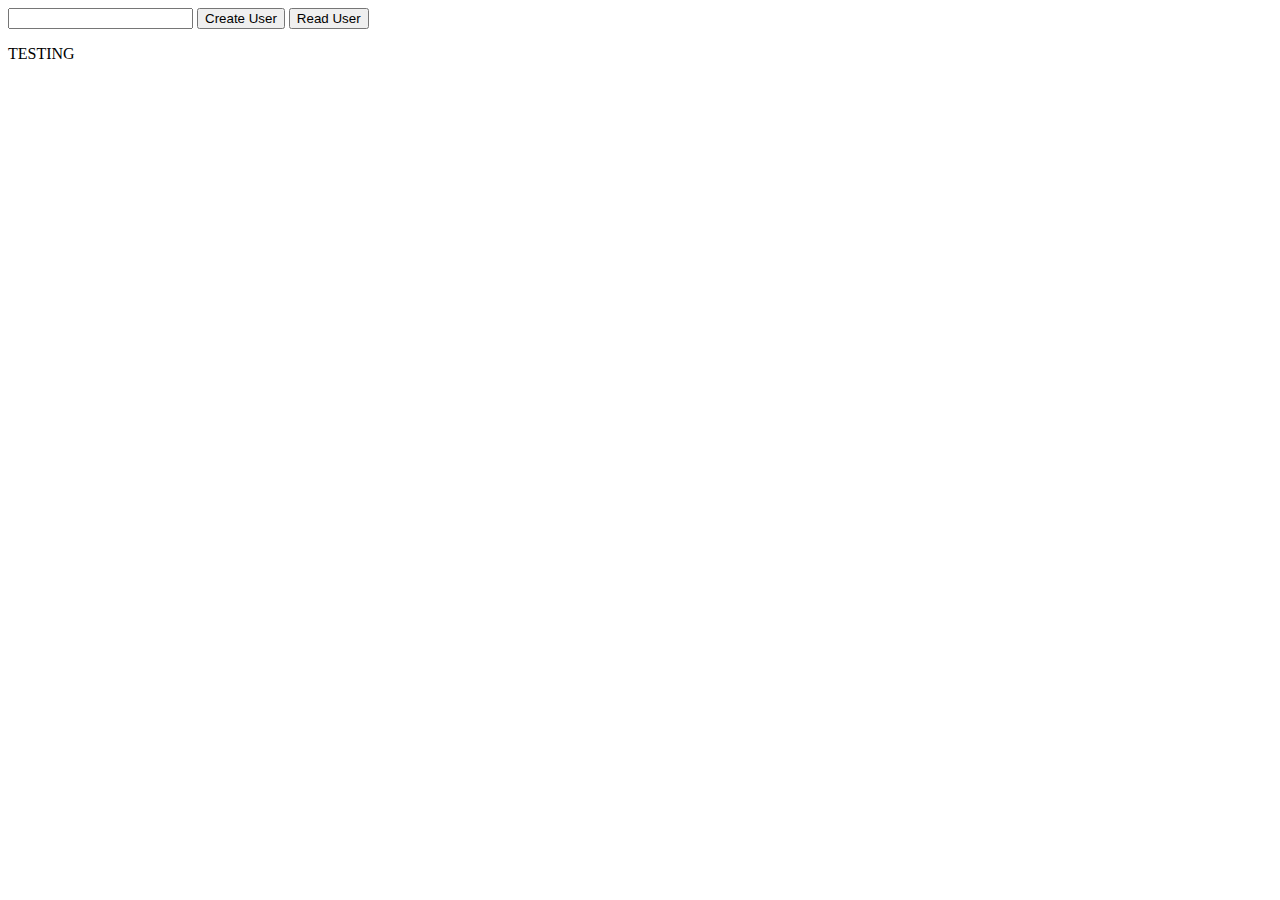
<file: myfirstfile.html>
<!DOCTYPE html>
<html>
<head>

<script src="jquery.min.js"></script>
<script type="text/javascript" src="http://static.stackmob.com/js/json2-min.js"></script>
<script type="text/javascript" src="http://static.stackmob.com/js/underscore-1.3.0-min.js"></script>
<script type="text/javascript" src="http://static.stackmob.com/js/backbone-0.5.3-min.js"></script>
<script type="text/javascript" src="http://static.stackmob.com/js/stackmob-js-0.1.0-min.js"></script>
 
<script type="text/javascript">
/* <![CDATA[ */
  StackMob.init({
   appName: 'gtbankdemo',
   dev: true
  });
/* ]]> */
</script>
 
</head>
<body>
 
<input id="username" type="text" value=""/>
<input id="create" type="submit" onclick="create();" value="Create User"/>
<input id="read" type="submit" onclick="read();" value="Read User"/>
 
<p>TESTING</p>
 
<script type="text/javascript">
  /* For sake of clarity, no jQuery is used in this example so as to focus on StackMob SDK syntax. */
 
  function create() {
    var username = document.getElementById('username').value;
    if (username != '') {
      var user = new StackMob.User({
        'username': username,
        'password': 'afakepassword',
        'age': 30
      });
 
      //Call StackMob via Ajax to create a user
      user.create({
        success: function(model) {
          console.debug("We've written the user to StackMob!");
          console.debug(model);
        },
        error: function(model, response) {
          console.debug(response);
        }
      });
    }}
 
 
  function read() {
    var username = document.getElementById('username').value;
    if (username != '') {
      //Call StackMob via Ajax to read a user
      $('p').html("fetching...");
      var fetchuser = new StackMob.User({ 'username': username });
      fetchuser.fetch({
        success: function(model) {
          $('p').html("Fetched!");
          console.debug("We fetched the user from StackMob!");
          console.debug(model.toJSON());
        },
        error: function(model, response) {
          $('p').html("Error!");
          console.debug(response);
        }
      });
    }
 
  }
</script>
 
</body>
</html>
</file>
